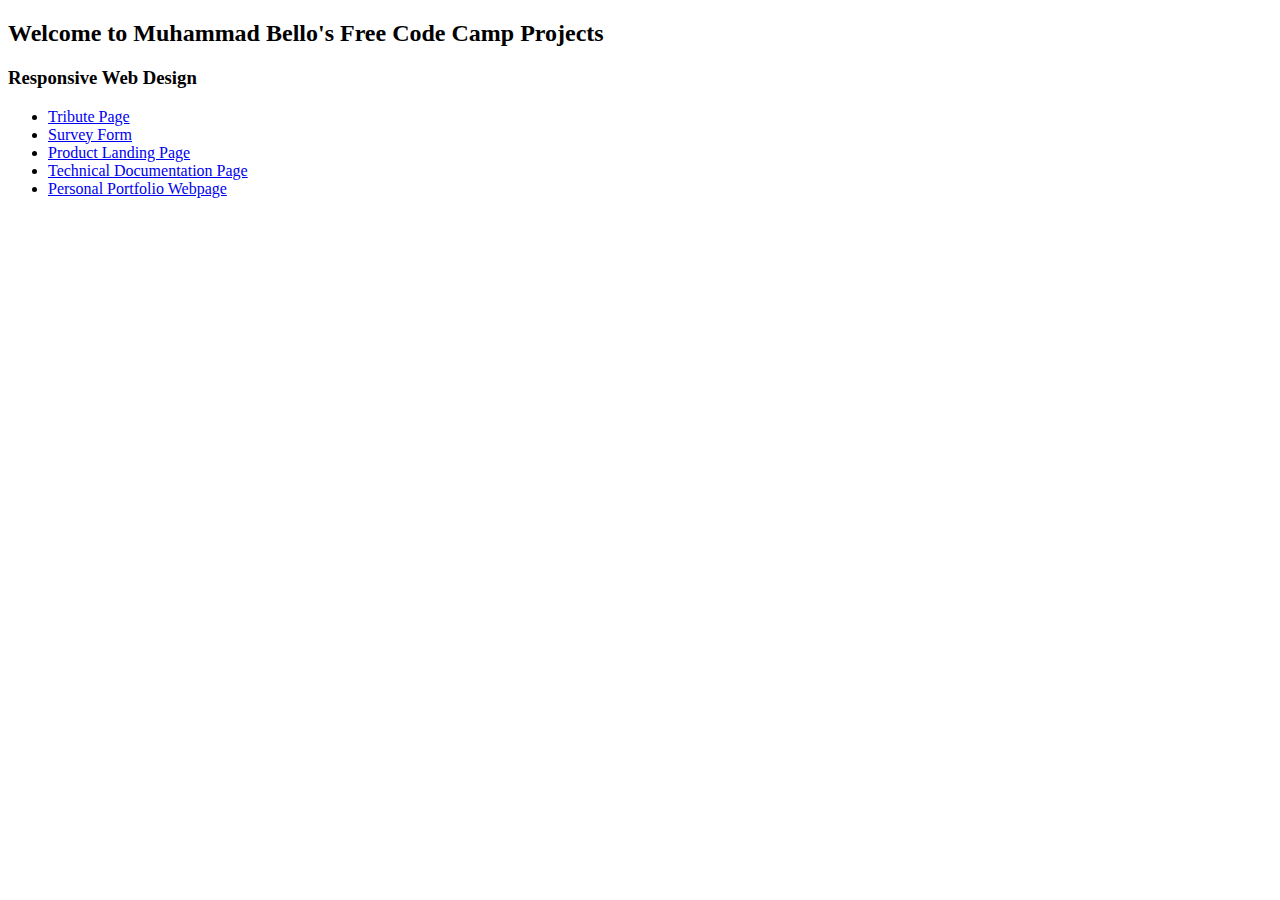
<file: index.html>
<!DOCTYPE html>
<html>
  <head>
    <meta charset="utf-8">
    <title>Free Code Camp Projects</title>
  </head>
  <body>
    <h2 class="page-heading">Welcome to Muhammad Bello's Free Code Camp Projects</h2>

    <div class="cert-section">
      <h3 class="cert-title">Responsive Web Design</h3>
      <ul>
        <li><a href="Project Folders/01. Responsive Web Design/01. Tribute Page/index.html">Tribute Page</a></li>
        <li><a href="Project%20Folders/01.%20Responsive%20Web%20Design/02.%20Survey%20Form/index.html">Survey Form</a></li>
        <li><a href="#">Product Landing Page</a></li>
        <li><a href="#">Technical Documentation Page</a></li>
        <li><a href="#">Personal Portfolio Webpage</a></li>
      </ul>
    </div>

  </body>
</html>
</file>
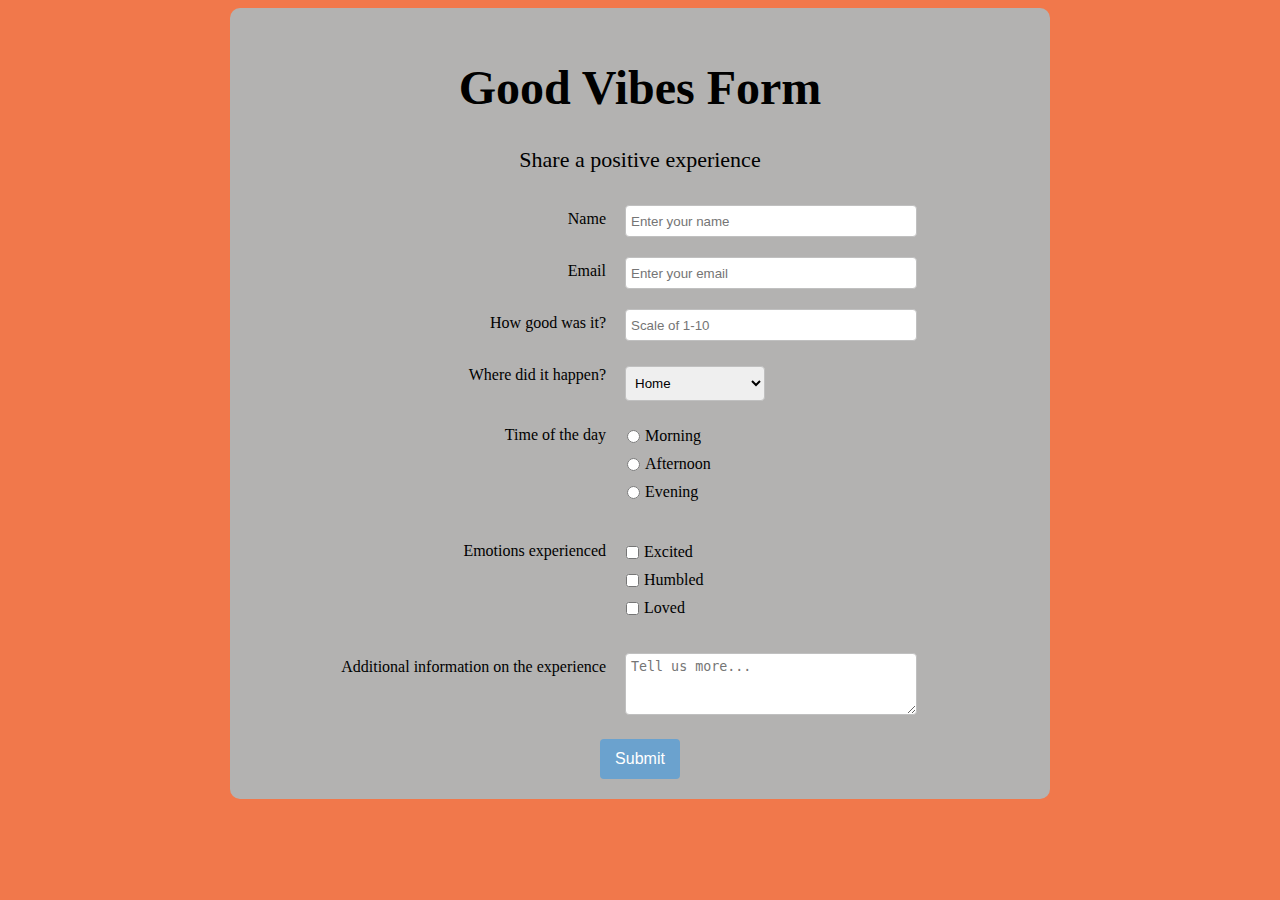
<file: Project Folders/01. Responsive Web Design/02. Survey Form/index.html>
<!DOCTYPE html>
<html lang="en">
<head>
  <meta charset="UTF-8">
  <meta name="viewport" content="width=device-width, initial-scale=1.0">
  <meta http-equiv="X-UA-Compatible" content="ie=edge">
  <link rel="stylesheet" href="style.css">
  <title>Survey Form</title>
</head>
<body>


  <div class="form-wrapper">
      
      <div class="form-header">
        <h1 id="title">Good Vibes Form</h1>
      </div>

      <div class="form-body">
        <p id="description">Share a positive experience</p>
        <form id="survey-form">

          <!-- Name -->
          <div class="form-row">
            <div class="label-div">
              <label id="name-label" for="name">Name</label>
            </div>
            <div class="input-div">
              <input type="text" name="name" id="name" class="text-input" placeholder="Enter your name" required>
            </div>
          </div>
          
          <!-- Email -->
          <div class="form-row">
            <div class="label-div">
              <label id="email-label" for="email">Email</label>
            </div>
            <div class="input-div">
              <input type="email" name="email" id="email" class="text-input" placeholder="Enter your email" required>
            </div>
          </div>

          <!-- How good was it? -->
          <div class="form-row">
            <div class="label-div">
              <label id="number-label" for="number">How good was it?</label>
            </div>
            <div class="input-div">
              <input type="number" name="number" id="number" class="text-input" min="1" max="10" placeholder="Scale of 1-10" required>
            </div>
          </div>

          <!-- Where did it happen? -->
          <div class="form-row">
            <div class="label-div">
              <label for="dropdown">Where did it happen?</label>
            </div>
            <div class="input-div">
              <select name="dropdown" id="dropdown" class="dropdown">
                <option value="home">Home</option>
                <option value="school">School</option>
                <option value="work">Work</option>
              </select>
            </div>
          </div>

          <!-- Time of the day -->
          <div class="form-row">
            <div class="label-div">
              <label>Time of the day</label>
            </div>
            <div class="input-div">
              <ul style="list-style: none;">
                <li class="radio-li">
                  <label for="morning">
                    <input type="radio" name="time-of-day" id="morning">
                    Morning
                  </label>
                </li>

                <li class="radio-li">
                  <label for="afternoon">
                    <input type="radio" name="time-of-day" id="afternoon">
                    Afternoon
                  </label>
                </li>

                <li class="radio-li">
                  <label for="evening">
                    <input type="radio" name="time-of-day" id="evening">
                    Evening
                  </label>
                </li>
              </ul>
            </div>
          </div>

          <!-- Emotions experienced -->
          <div class="form-row">
            <div class="label-div">
              <label>Emotions experienced</label>
            </div>
            <div class="input-div">
              <ul style="list-style: none">
                <li class="checkbox-li">
                  <label for="excited">
                    <input type="checkbox" name="excited" id="excited">
                    Excited
                  </label>
                </li>
                <li class="checkbox-li">
                  <label for="humbled">
                    <input type="checkbox" name="humbled" id="humbled">
                    Humbled
                  </label>
                </li>
                <li class="checkbox-li">
                  <label for="loved">
                    <input type="checkbox" name="loved" id="loved">
                    Loved
                  </label>
                </li>
              </ul>
            </div>
          </div>

          <!-- Additional information -->
          <div class="form-row">
            <div class="label-div">
              <label for="additional-info">Additional information on the experience</label>
            </div>
            <div class="input-div">
              <textarea name="additional-info" class="text-input textarea" cols="1" rows="1" placeholder="Tell us more..."></textarea>
            </div>
          </div>

          <button type="submit" class="submit-btn">Submit</button>          

        </form>
      </div>



    </div>

  <script src="https://cdn.freecodecamp.org/testable-projects-fcc/v1/bundle.js"></script>
</body>
</html>
</file>
<file: Project Folders/01. Responsive Web Design/02. Survey Form/style.css>
body {
    text-align: center;
    background-color: #F1784B;
}

h1 {
    font-size: 48px;
}

p {
    font-size: 22px;
}

.form-wrapper {
    margin: auto;
    width: 800px;
    background-color: #B3B2B1;
    border-radius: 10px;
    padding: 20px 10px 10px 10px;
}

.form-row {
    position: static;
    display: block;
}

.label-div {
    display: inline-block;
    text-align: right;
    width: 40%;
    padding: 5px;
    vertical-align: top;
    margin-top: 10px;
}

.input-div {
    display: inline-block;
    text-align: left;
    width: 48%;
    vertical-align: middle;
}

.text-input {
    height: 20px;
    width: 280px;
    padding: 5px;
    margin: 10px;
    border: 1px solid #c0c0c0;
    border-radius: 4px;
}

.dropdown {
    height: 35px;
    width: 140px;
    padding: 5px;
    margin: 15px 10px 10px 10px;
    border: 1px solid #c0c0c0;
    border-radius: 4px;
}

.radio-li, .checkbox-li {
    position: relative;
    left: -43px;
    margin-left: 10px;
    display: block;
    padding-bottom: 10px;
}

input[type="radio"], input[type="checkbox"] {
    float: left;
    margin-right: 5px;
}

.textarea {
    height: 50px;
    resize: vertical;
}

.submit-btn {
    font-size: 1em;
    background-color: #6ba2ce;
    color: white;
    border: 0px solid;
    border-radius: 4px;
    height: 40px;
    width: 80px;
    margin: 10px;
}
</file>
